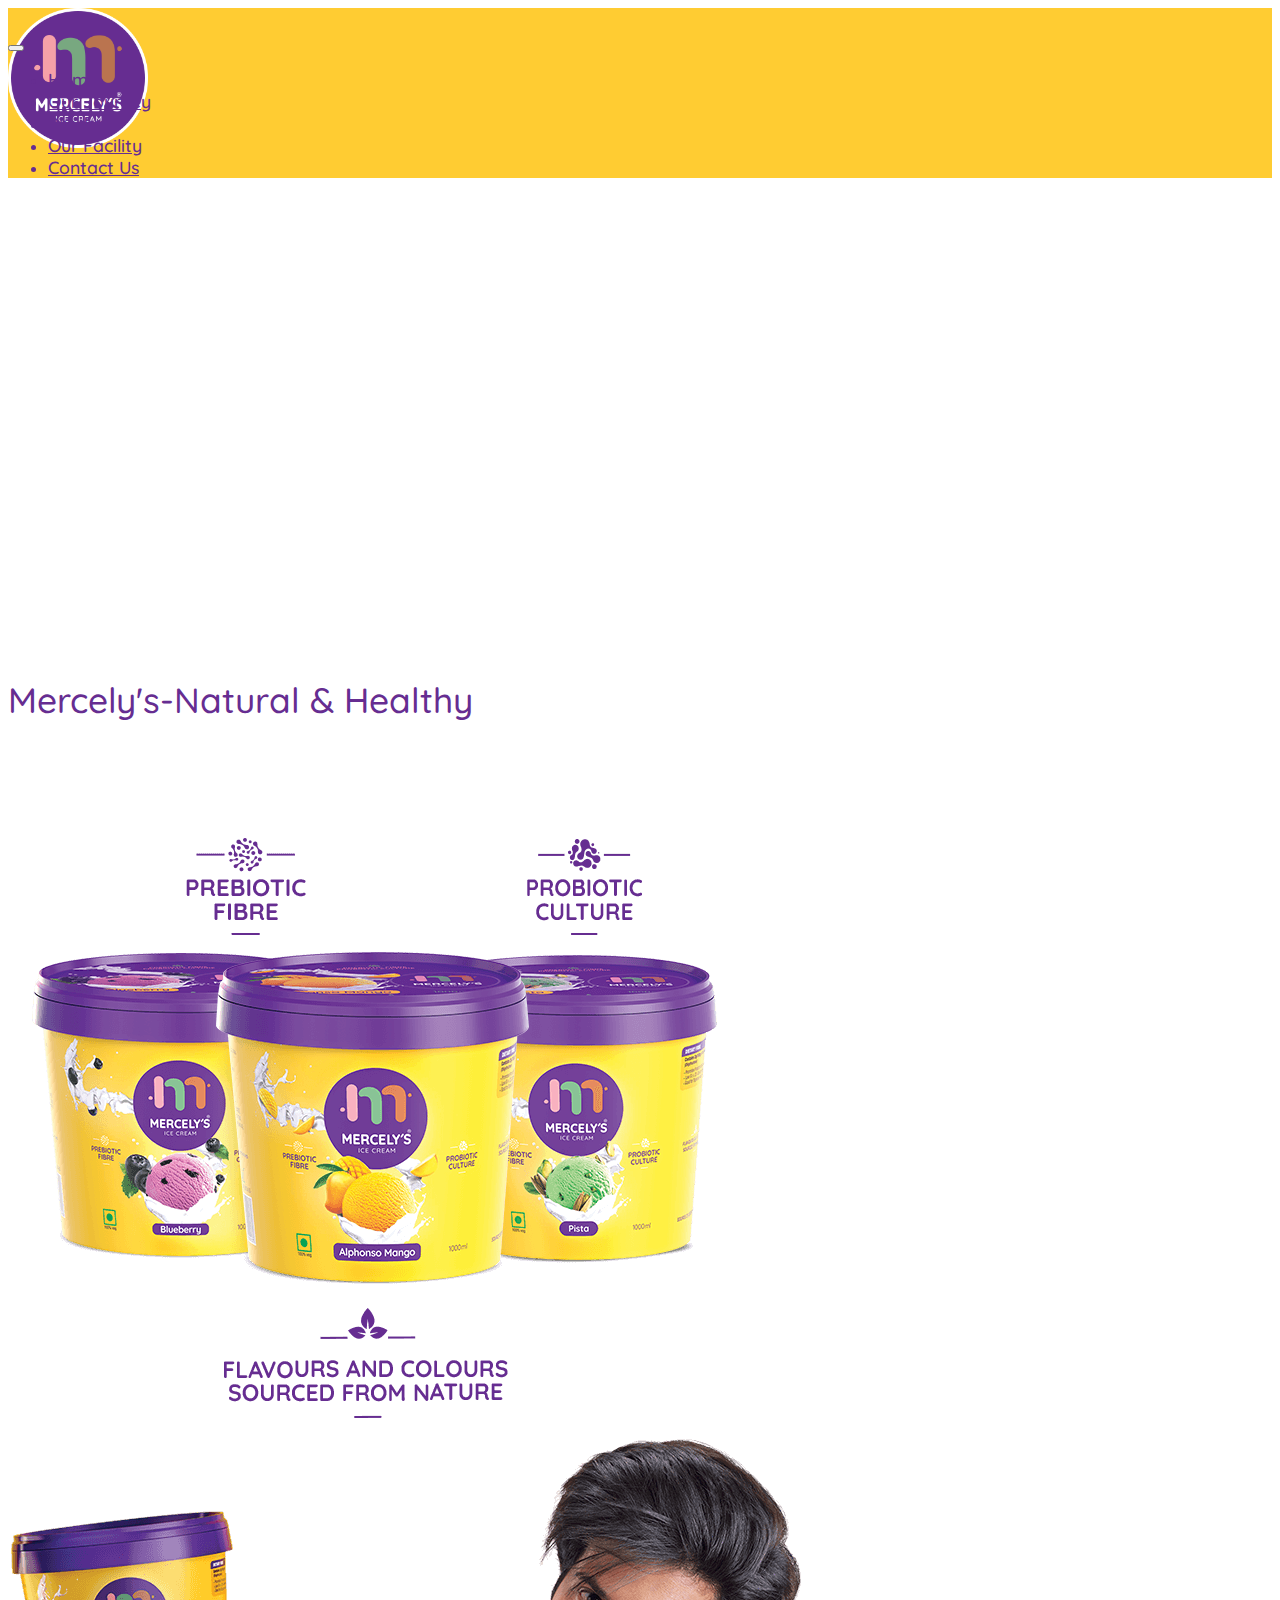
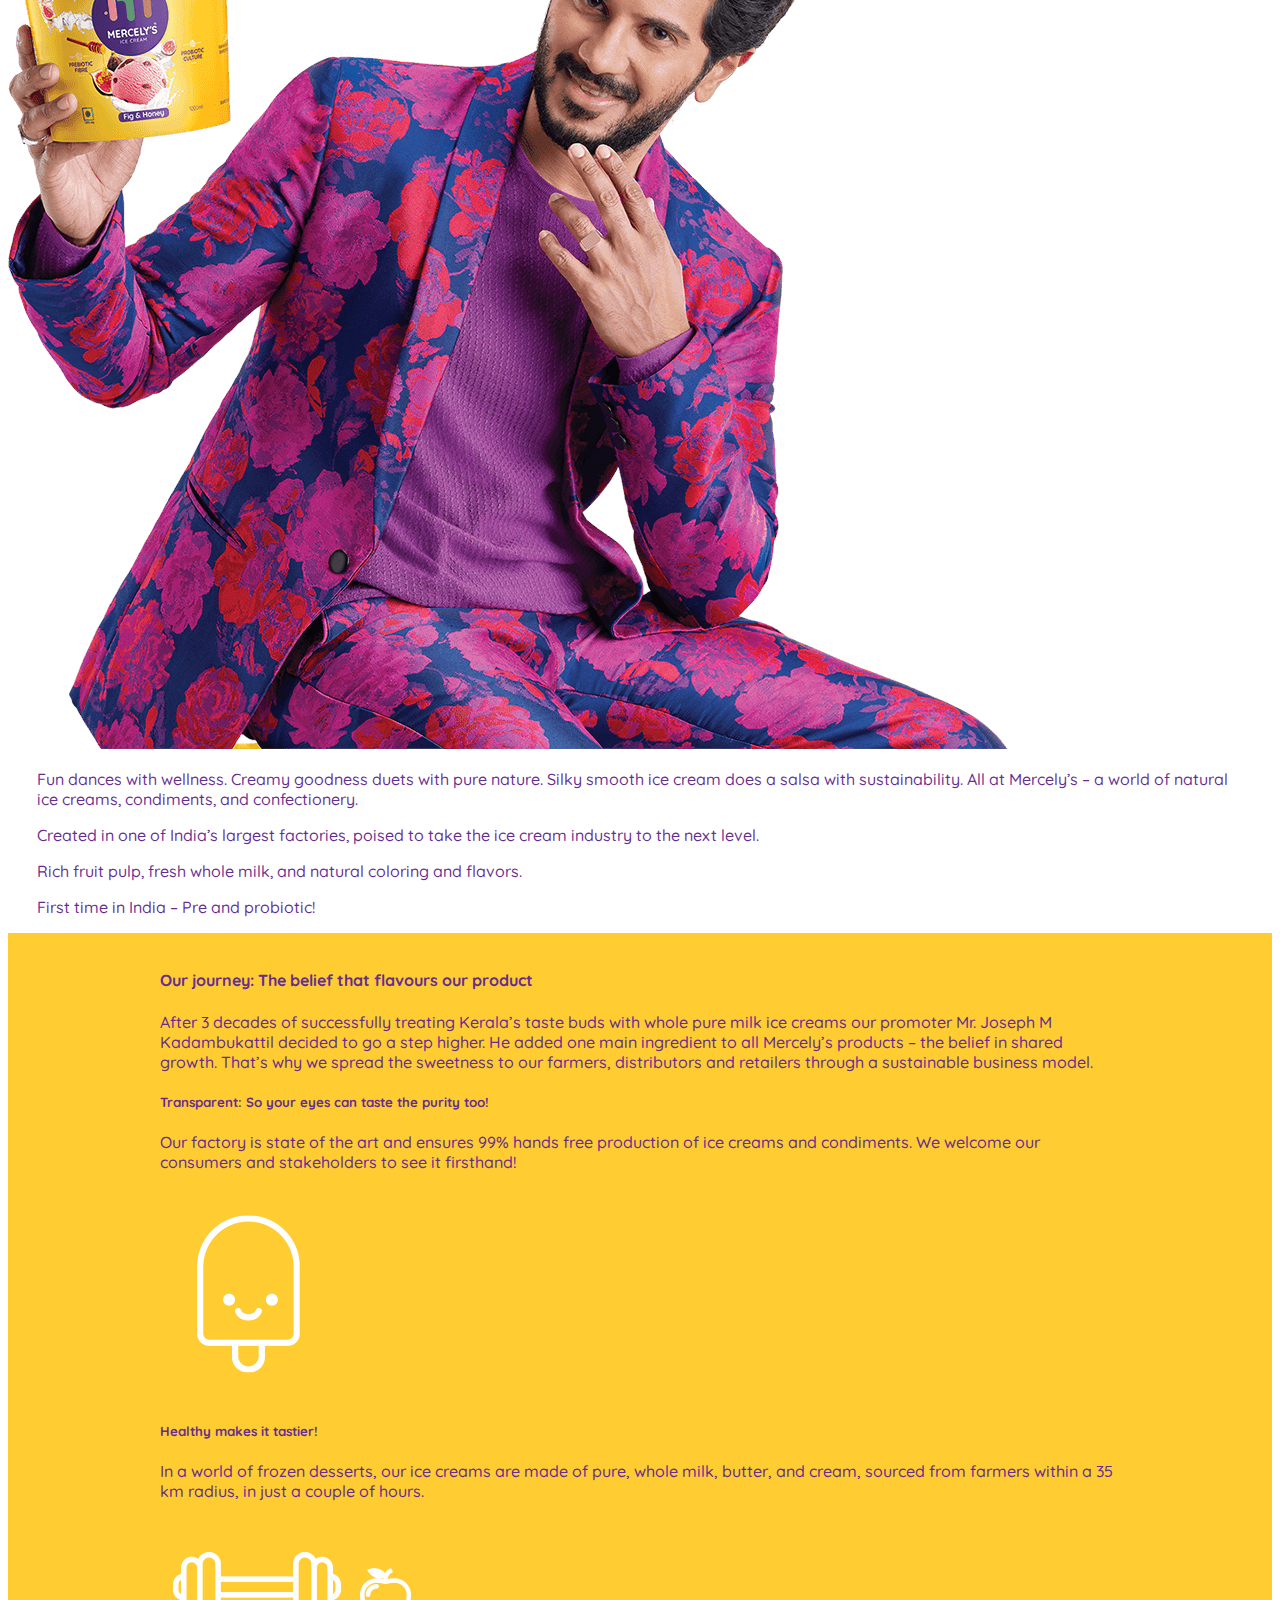
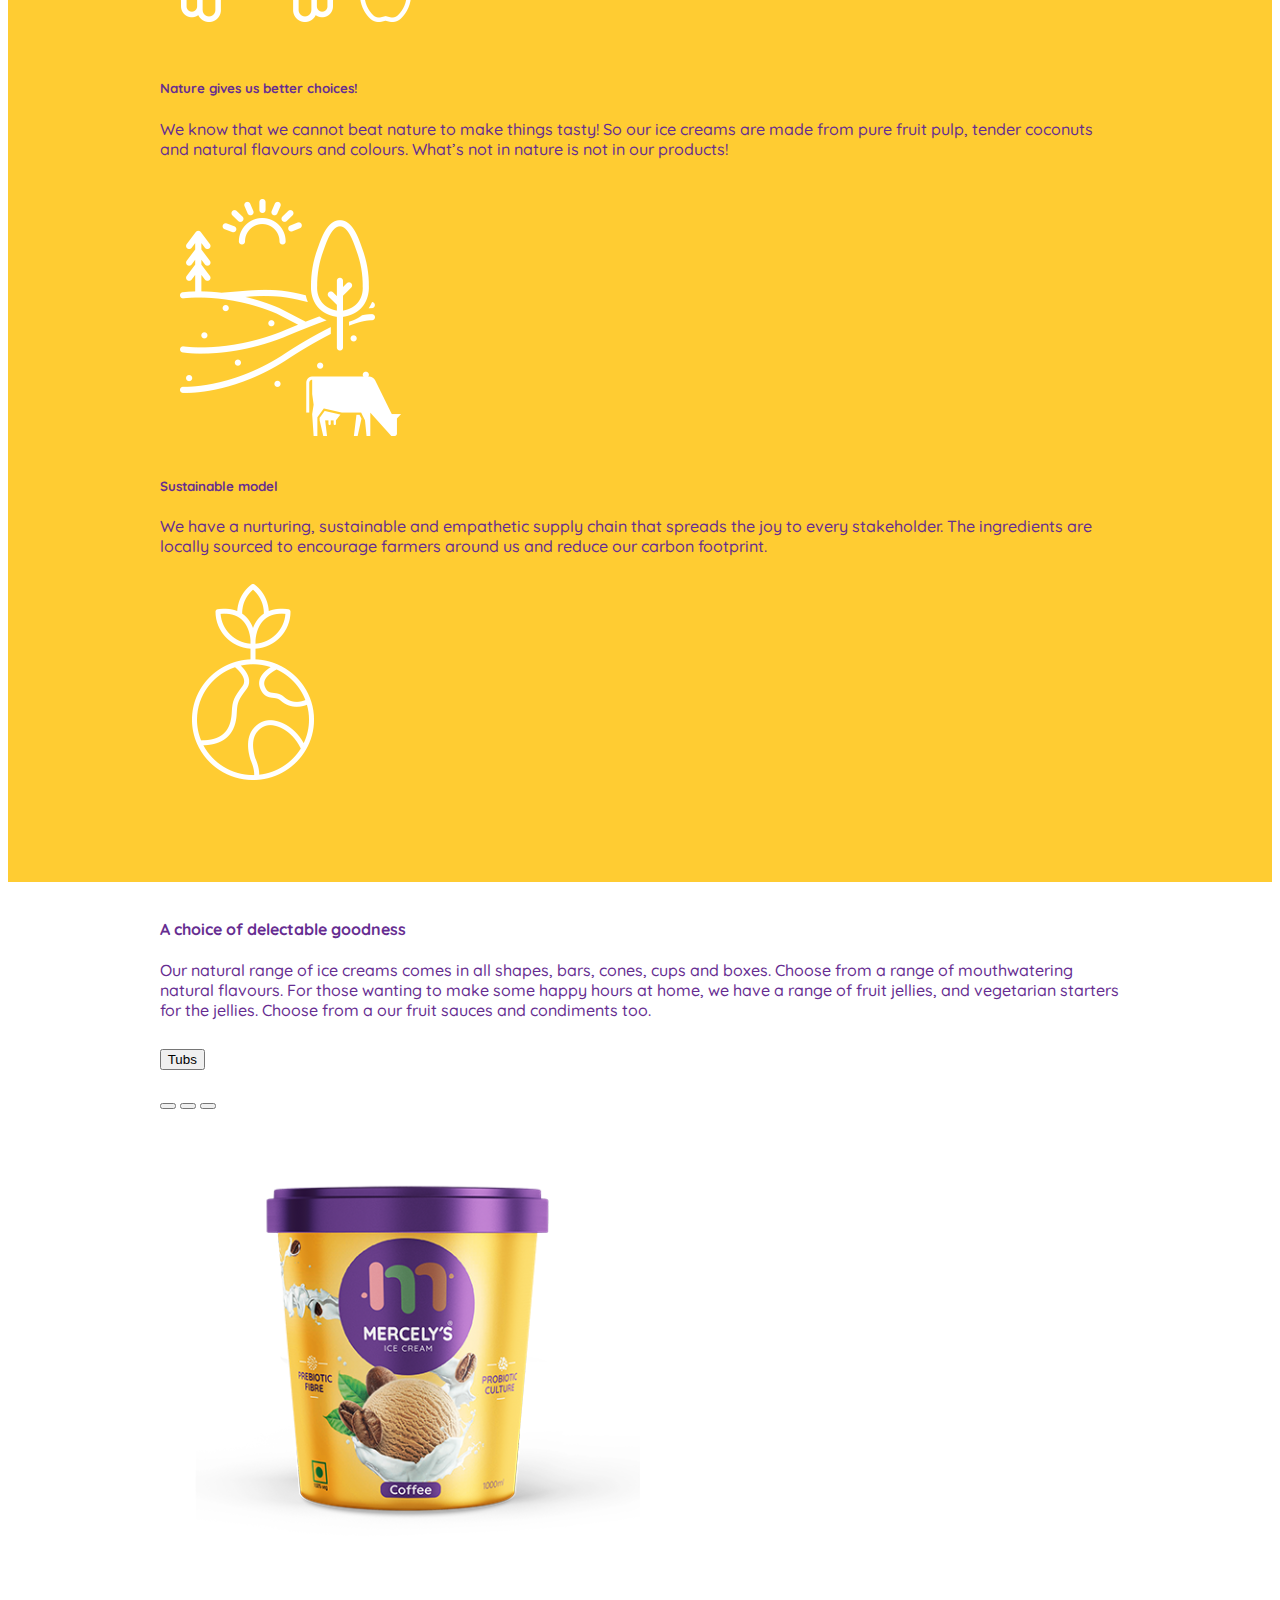
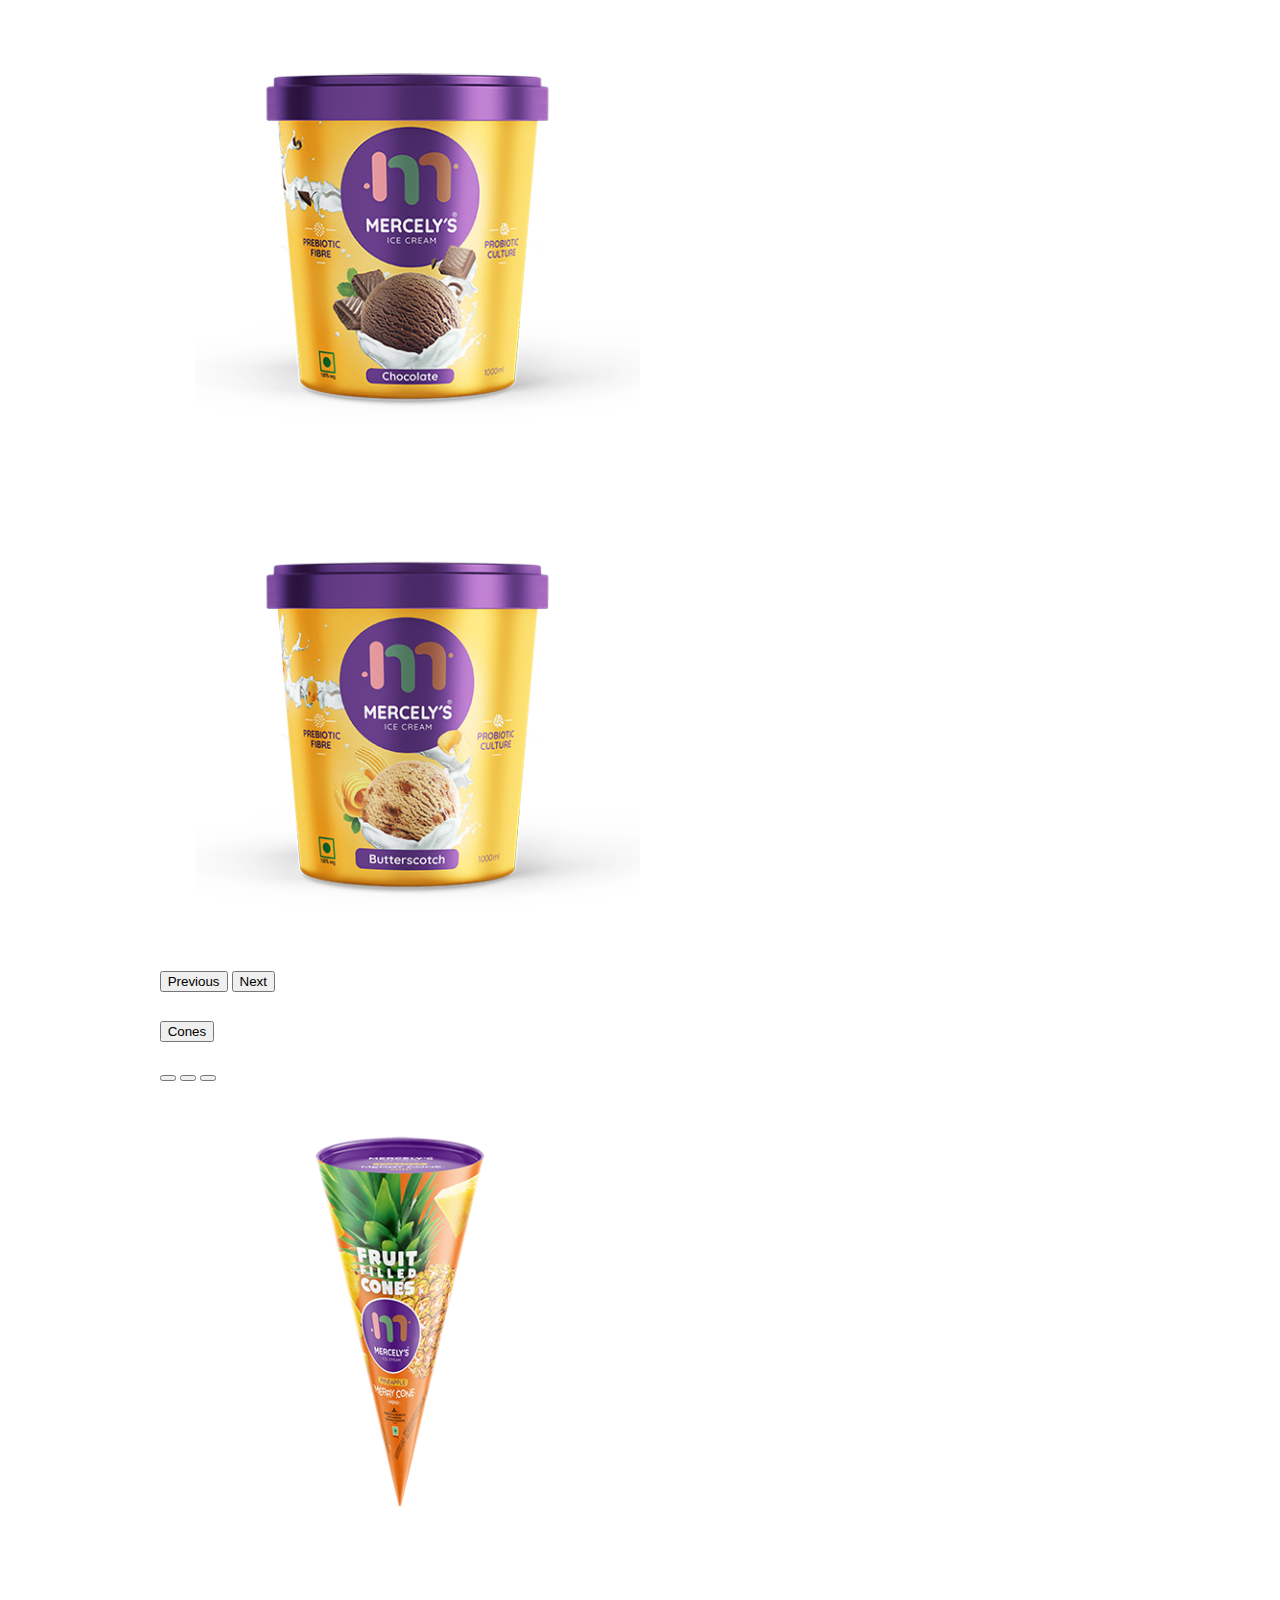
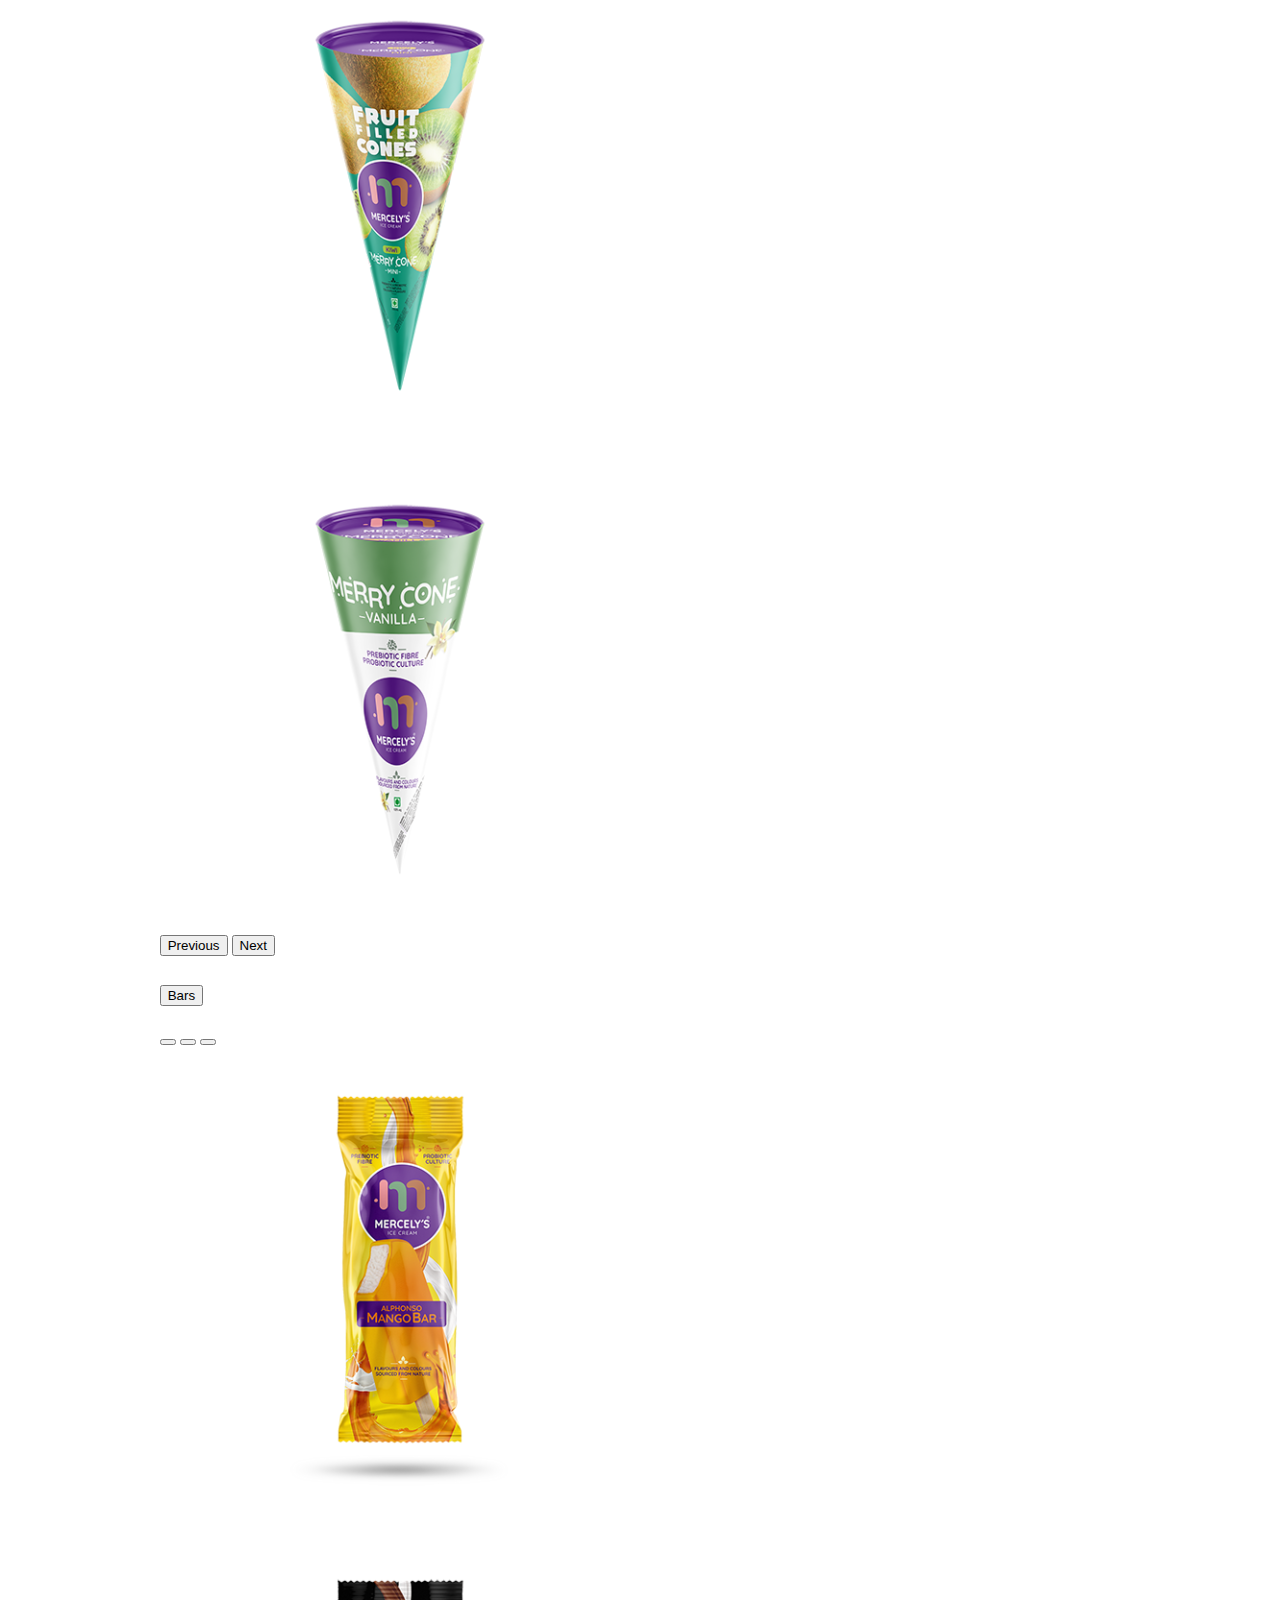
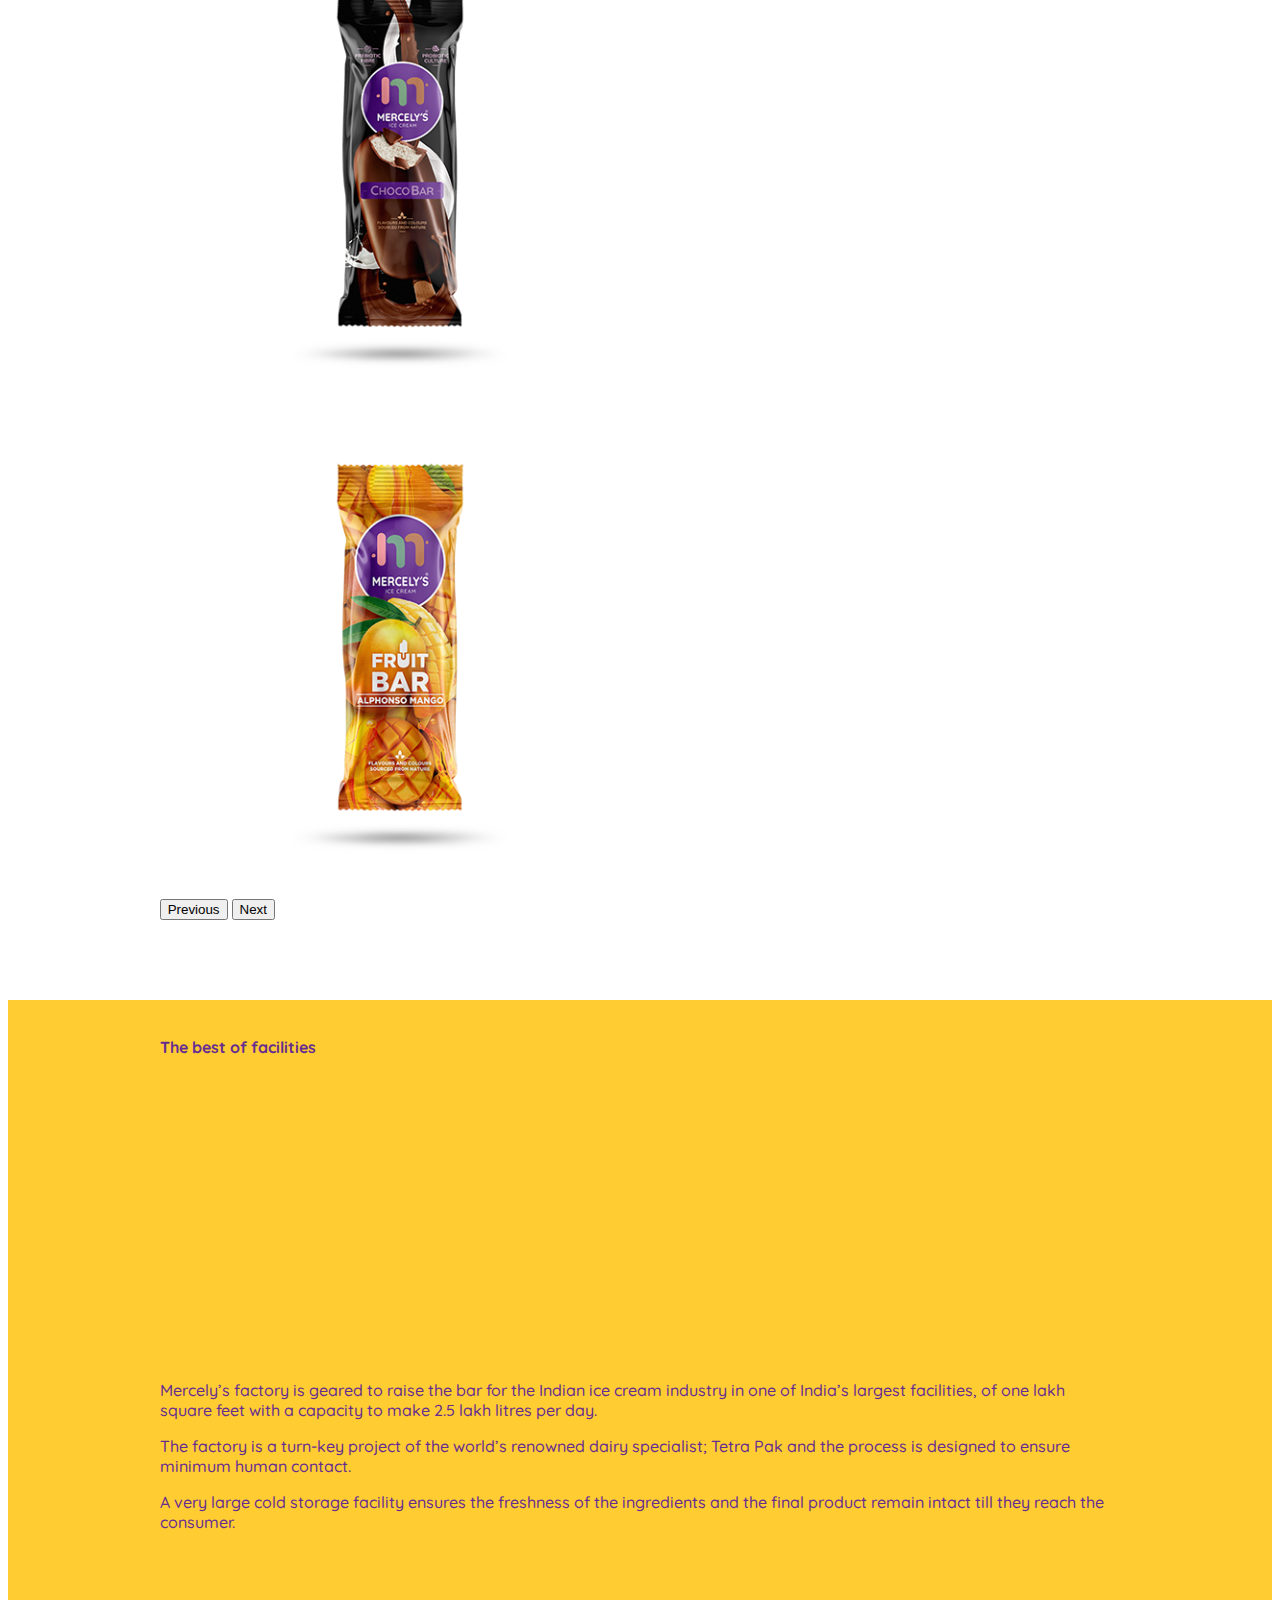
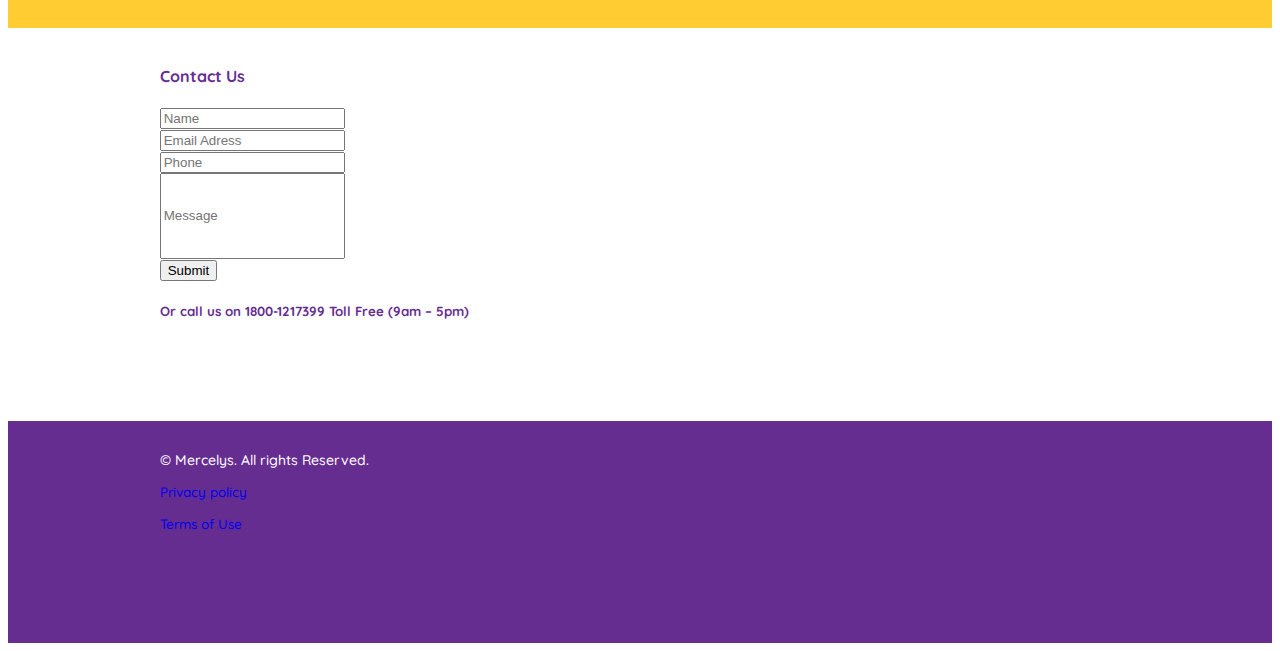
<file: index.html>
<!DOCTYPE html>
<html lang="en">
<head>
    <meta charset="UTF-8">
    <meta http-equiv="X-UA-Compatible" content="IE=edge">
    <meta name="viewport" content="width=device-width, initial-scale=1.0">
    <title>Merceleys Ice-cream</title>
    <link rel="stylesheet" href="style.css">
    <link href="https://cdn.jsdelivr.net/npm/bootstrap@5.3.0-alpha3/dist/css/bootstrap.min.css" rel="stylesheet" integrity="sha384-KK94CHFLLe+nY2dmCWGMq91rCGa5gtU4mk92HdvYe+M/SXH301p5ILy+dN9+nJOZ" crossorigin="anonymous">

</head>
<body>
    
    <header>
        <div class="container-fluid">
        <div class="row px-5  py-3" id="row1">
            <div class="col-lg-4 col-xl-6 col-9 ">
                <img class="logo " src="images/Mercelys-logo.png" alt="">
               
            </div>
           
            <div class="col-lg-8 col-xl-6 col-3 my-auto">
                <nav class="navbar navbar-expand-lg">
                <div class="container-fluid">
                  <button class="navbar-toggler ml-auto" type="button" data-bs-toggle="collapse" data-bs-target="#navbarSupportedContent" aria-controls="navbarSupportedContent" aria-expanded="false" aria-label="Toggle navigation">
                    <span class="navbar-toggler-icon"></span>
                  </button>
                  <div class="collapse navbar-collapse" id="navbarSupportedContent">
                    <ul class="navbar-nav me-auto">
                        <li class="nav-item active">
                          <a class="nav-link fw-bold fs-6" href="#Home">Home</a>
                        </li>
                        <li class="nav-item">
                          <a class="nav-link fw-bold" href="#Our-journey">Our Journey</a>
                        </li>
                        <li class="nav-item">
                            <a class="nav-link fw-bold" href="#Product">Product</a>
                          </li>
                          <li class="nav-item">
                            <a class="nav-link fw-bold" href="#Our-facility">Our Facility</a>
                          </li>
                          <li class="nav-item">
                            <a class="nav-link fw-bold" href="#Contact-us">Contact Us</a>
                          </li>
                      
                      </ul>
                  </div>
                </div>
              </nav></div>
            </div>

           
        </div>
    </header>

    <section id="Home">
        <div class="container-fluid">
            <div class="row justify-content-center bg-white mt-4 pt-5" id="row2">
                <div>
                <h6 class="text-center fw-bold fs-3">Mercely's-Natural & Healthy</h6>
                </div>
            </div>
        </div>
        <div class="container mt-2">
            <div class="row justify-content-evenly">
                <div class="col-lg-5"><img src="images/img1.png" alt="" class="imagemain img-fluid text-center max-width: 100% height: auto;"></div>
                <div class="col-lg-5"><img src="images/img2.png" alt=""  class="imagemain img-fluid text-center max-width: 100% height: auto;"></div>
            </div>
        </div>
        <div class="container text-center mt-5 pt-3" id="para">
          <p>Fun dances with wellness. Creamy goodness duets with pure nature.  Silky smooth ice cream does a salsa with sustainability. All at Mercely’s – a world of natural ice creams, condiments, and confectionery.</p>
          <p>Created in one of India’s largest factories, poised to take the ice cream industry to the next level.</p>
          <p>Rich fruit pulp, fresh whole milk, and natural coloring and flavors. </p>
          <p>First time in India – Pre and probiotic! </p>
        </div>

    </section>

    <section id="Our-journey">
      <h4 class="my-5 fw-bold">Our journey: The belief that flavours our product</h4>
      <p>After 3 decades of successfully treating Kerala’s  taste buds with whole pure milk ice creams our promoter Mr. Joseph M Kadambukattil  decided to go a step higher. He added one main ingredient to all Mercely’s products – the belief in shared growth.  That’s why we spread the sweetness to our farmers, distributors and retailers through a sustainable business model. </p>
      
        <div class="row">
          <div class="col-lg-3 col-sm-6">
            <h5 class="my-5 fw-bold">Transparent: So your eyes can taste the purity too!</h5>
            <p>Our factory is state of the art and ensures 99% hands free production of ice creams and condiments. We welcome our consumers and stakeholders to see it firsthand! </p>
          </div>
          <div class="col-lg-3 col-sm-6">
            <img src="images/icon1.png" alt="">
          </div>

          <div class="col-lg-3 col-sm-6">
            <h5 class="my-5 fw-bold">Healthy makes it tastier!</h5>
            <p>In a world of frozen desserts, our ice creams are made of pure, whole milk, butter, and cream, sourced from farmers within a 35 km radius, in just a couple of hours. </p>
          </div>
          <div class="col-lg-3 col-sm-6">
            <img src="images/icon2.png" alt="">
          </div>

          <div class="col-lg-3 col-sm-6">
            <h5 class="my-5 fw-bold">Nature gives us better choices!</h5>
            <p>We know that we cannot beat nature to make things tasty! So our ice creams are made from pure fruit pulp, tender coconuts and natural flavours and colours. What’s not in nature is not in our products! </p>
          </div>
          <div class="col-lg-3 col-sm-6">
            <img src="images/icon3.png" alt="">
          </div>

          <div class="col-lg-3 col-sm-6">
            <h5 class="my-5 fw-bold">Sustainable model</h5>
            <p>We have a nurturing, sustainable and empathetic supply chain that spreads the joy to every stakeholder. The ingredients are locally sourced to encourage farmers around us and reduce our carbon footprint. </p>
          </div>
          <div class="col-lg-3 col-sm-6">
            <img src="images/icon4.png" alt="">
          </div>

        </div>
     
    </section>

    <section id="Product" >
      <h4 class="my-5 fw-bold">A choice of delectable goodness</h4>
      <p class="fw-bold">Our natural range of ice creams comes in all shapes, bars, cones, cups and boxes.  Choose from a range of mouthwatering natural flavours.   For those wanting to make some happy hours at home, we have a range of fruit jellies, and vegetarian starters for the jellies.  Choose from a our fruit sauces and condiments too. </p>
      <div class="row ">
        <!-- First Accordion -->
<div class="accordion mt-3 " id="accordionExample">
  <div class="accordion-item">
    <h2 class="accordion-header" id="headingOne">
      <button class="accordion-button" type="button" data-bs-toggle="collapse" data-bs-target="#collapseOne" aria-expanded="true" aria-controls="collapseOne">
        Tubs
      </button>
    </h2>
    <div id="collapseOne" class="accordion-collapse collapse show" aria-labelledby="headingOne" data-bs-parent="#accordionExample">
      <div class="accordion-body">
        <div id="carouselExampleIndicators" class="carousel slide" data-bs-ride="carousel">
          <div class="carousel-indicators">
            <button type="button" data-bs-target="#carouselExampleIndicators" data-bs-slide-to="0" class="active" aria-current="true" aria-label="Slide 1"></button>
            <button type="button" data-bs-target="#carouselExampleIndicators" data-bs-slide-to="1" aria-label="Slide 2"></button>
            <button type="button" data-bs-target="#carouselExampleIndicators" data-bs-slide-to="2" aria-label="Slide 3"></button>
          </div>
          <div class="carousel-inner">
            <div class="carousel-item active">
              <img src="images/1.2.png" class="d-block w-100 mx-auto" id="car-img" alt="...">
            </div>
            <div class="carousel-item">
              <img src="images/1.3.png" class="d-block w-100 mx-auto" id="car-img" alt="...">
            </div>
            <div class="carousel-item">
              <img src="images/1.5.png" class="d-block w-100 mx-auto" id="car-img" alt="...">
            </div>
          </div>
          <button class="carousel-control-prev" type="button" data-bs-target="#carouselExampleIndicators" data-bs-slide="prev">
            <span class="carousel-control-prev-icon" aria-hidden="true"></span>
            <span class="visually-hidden">Previous</span>
          </button>
          <button class="carousel-control-next" type="button" data-bs-target="#carouselExampleIndicators" data-bs-slide="next">
            <span class="carousel-control-next-icon" aria-hidden="true"></span>
            <span class="visually-hidden">Next</span>
          </button>
        </div>
      </div>
    </div>
  </div>
</div>

  <!-- Second Accordion -->
  <div class="accordion mt-3" id="accordionExample">
  <div class="accordion-item ">
    <h2 class="accordion-header" id="headingTwo">
      <button class="accordion-button collapsed" type="button" data-bs-toggle="collapse" data-bs-target="#collapseTwo" aria-expanded="false" aria-controls="collapseTwo">
        Cones
      </button>
    </h2>
    <div id="collapseTwo" class="accordion-collapse collapse" aria-labelledby="headingTwo" data-bs-parent="#accordionExample2">
      <div class="accordion-body">
        <div id="carouselExampleIndicators2" class="carousel slide" data-bs-ride="carousel">
          <div class="carousel-indicators">
            <button type="button" data-bs-target="#carouselExampleIndicators2" data-bs-slide-to="0" class="active" aria-current="true" aria-label="Slide 1"></button>
            <button type="button" data-bs-target="#carouselExampleIndicators2" data-bs-slide-to="1" aria-label="Slide 2"></button>
            <button type="button" data-bs-target="#carouselExampleIndicators2" data-bs-slide-to="2" aria-label="Slide 3"></button>
          </div>
          <div class="carousel-inner">
            <div class="carousel-item active">
              <img src="images/2.2.png" class="d-block w-100 mx-auto" id="car-img" alt="...">
            </div>
            <div class="carousel-item">
              <img src="images/2.3.png" class="d-block w-100 mx-auto" id="car-img" alt="...">
            </div>
            <div class="carousel-item">
              <img src="images/2.4.png" class="d-block w-100 mx-auto" id="car-img" alt="...">
            </div>
          </div>
          <button class="carousel-control-prev" type="button" data-bs-target="#carouselExampleIndicators2" data-bs-slide="prev">
            <span class="carousel-control-prev-icon" aria-hidden="true"></span>
            <span class="visually-hidden">Previous</span>
          </button>
          <button class="carousel-control-next" type="button" data-bs-target="#carouselExampleIndicators2" data-bs-slide="next">
            <span class="carousel-control-next-icon" aria-hidden="true"></span>
            <span class="visually-hidden">Next</span>
          </button>
        </div>
      </div>
    </div>
  </div>
</div>
  <!-- Third Accordion -->
  <div class="accordion mt-3" id="accordionExample">
  <div class="accordion-item">
    <h2 class="accordion-header" id="headingThree">
      <button class="accordion-button collapsed" type="button" data-bs-toggle="collapse" data-bs-target="#collapseThree" aria-expanded="false" aria-controls="collapseThree">
        Bars
      </button>
    </h2>
    <div id="collapseThree" class="accordion-collapse collapse" aria-labelledby="headingThree" data-bs-parent="#accordionExample3">
      <div class="accordion-body">
        <div id="carouselExampleIndicators3" class="carousel slide" data-bs-ride="carousel">
          <div class="carousel-indicators">
            <button type="button" data-bs-target="#carouselExampleIndicators3" data-bs-slide-to="0" class="active" aria-current="true" aria-label="Slide 1"></button>
            <button type="button" data-bs-target="#carouselExampleIndicators3" data-bs-slide-to="1" aria-label="Slide 2"></button>
            <button type="button" data-bs-target="#carouselExampleIndicators3" data-bs-slide-to="2" aria-label="Slide 3"></button>
          </div>
          <div class="carousel-inner">
            <div class="carousel-item active">
              <img src="images/3.1.png" class="d-block w-100 mx-auto" id="car-img" alt="...">
            </div>
            <div class="carousel-item">
              <img src="images/3.2.png" class="d-block w-100 mx-auto" id="car-img" alt="...">
            </div>
            <div class="carousel-item">
              <img src="images/3.3.png" class="d-block w-100 mx-auto" id="car-img" alt="...">
            </div>
          </div>
          <button class="carousel-control-prev" type="button" data-bs-target="#carouselExampleIndicators3" data-bs-slide="prev">
            <span class="carousel-control-prev-icon" aria-hidden="true"></span>
            <span class="visually-hidden">Previous</span>
          </button>
          <button class="carousel-control-next" type="button" data-bs-target="#carouselExampleIndicators3" data-bs-slide="next">
            <span class="carousel-control-next-icon" aria-hidden="true"></span>
            <span class="visually-hidden">Next</span>
          </button>
        </div>
        </div>
      </div>
     </div>        
    </div>
  </div>
  </div>
         
     </div>
    </section>


    <section id="Our-facility">
      <h4 class="my-5 fw-bold">The best of facilities </h4>
      <div class="row">
        <div class="col-lg-6 ">
          <iframe width="100%" height="282" src="https://www.youtube.com/embed/sfGPKCJj3T8" title="See How Mercely&#39;s Ice Cream Is Made" frameborder="0" allow="accelerometer; autoplay; clipboard-write; encrypted-media; gyroscope; picture-in-picture; web-share" allowfullscreen></iframe>        </div>
        <div class="col-lg-6 ">
          <p>Mercely’s factory is geared to raise the bar for the Indian ice cream industry in one of India’s largest facilities, of one lakh square feet with a capacity to make 2.5 lakh litres per day.</p>
          <p>The factory is a turn-key project of the world’s renowned dairy specialist; Tetra Pak and the process is designed to ensure minimum human contact.</p>
          <p>A very large cold storage facility ensures the freshness of the ingredients and the final product remain intact till they reach the consumer.</p>
        </div>
      </div>
    </section>

    <section id="Contact-us">
      <h4 class="my-5 fw-bold">Contact Us </h4>
      <div class="raw">
        <div class="mb-3">
          <input type="text" class="form-control" id="formGroupInput" placeholder="Name">
        </div>
        <div class="row">
          <div class="col">
            <input type="text" class="form-control" placeholder="Email Adress" aria-label="First name">
          </div>
          <div class="col">
            <input type="text" class="form-control" placeholder="Phone" aria-label="Last name">
          </div>
        </div>
        
        <div class="mb-3 mt-3">
          <input type="text" class="form-control" id="formGroupInput3" placeholder="Message">
        </div>
      </div>

      <div class="raw d-flex justify-content-end">
        <button type="button" class="btn btn-outline-primary">Submit</button>
      </div>
      <h5 class="text-center pt-4 fw-bold">Or call us on 1800-1217399 Toll Free (9am – 5pm)</h5>

    </section>
    
    <section id="footer">
      <div class="row mt-5 pt-3">
        <div class="col-lg-6">
          <p>© Mercelys. All rights Reserved.</p>
        </div>
        <div class="col-lg-6">
          <p><a href="#">Privacy policy</a></p>
          <p><a href="#">Terms of Use</a></p>
        </div>
      </div>

    </section>

    <script src="https://cdn.jsdelivr.net/npm/bootstrap@5.3.0-alpha3/dist/js/bootstrap.bundle.min.js" integrity="sha384-ENjdO4Dr2bkBIFxQpeoTz1HIcje39Wm4jDKdf19U8gI4ddQ3GYNS7NTKfAdVQSZe" crossorigin="anonymous"></script>
</body>
</html>
</file>
<file: style.css>
@import url('https://fonts.googleapis.com/css2?family=Quicksand:wght@300;400;500;600;700&display=swap');


*{
    box-sizing: border-box;
}
body{
    padding: 0;
    font-family: 'Quicksand', sans-serif;
    background: white;
    color: #662d91;
}
#row1 .logo{
   margin-bottom: -120px;
   height: 140px;
   max-height: 140px;
   width: auto;
}
.header{
    background: #662d91!important;
}
#row1{
    padding: auto;
    background: #ffcc32!important;
}
.navbar{
    background-color: #ffcc32!important;
}
.collapse ul li a{
    font-family: 'Quicksand', sans-serif;
    color: #662d91;
    font-size: 1.10rem;
    font-weight: 550;
}
#row2{
    margin-top: 500px;
}
#row2 h6{
    font-family: 'Quicksand', sans-serif;
    color: #662d91;
    font-size: 2.2rem;
    font-weight: 510;
}
#para p{
    
    font-family: 'Quicksand', sans-serif;
    color: #662d91;
    font-size: 1rem;
    font-weight: 480;
    padding: 0px 1.8rem;
}
#Our-journey{
    font-family: 'Quicksand', sans-serif;
    background-color: #ffcc32;
    padding: 1rem 12%;
    color: #662d91;
    padding-bottom: 5rem;
}
#Product{
    font-family: 'Quicksand', sans-serif;
    background-color: #fff;
    padding: 1rem 12%;
    color: #662d91;
    padding-bottom: 5rem;
}
#Our-facility{
    font-family: 'Quicksand', sans-serif;
    background-color: #ffcc32;
    padding: 1rem 12%;
    color: #662d91;
    padding-bottom: 5rem;
}
#carousel-main{
    background-color: #662d91;
}
.card h5{
    font-family: 'Quicksand', sans-serif;
    color: #662d91;
    font-weight: 600;
    font-size: 1.5rem;
   
}
.card img{
    max-width: 20rem;
}
#Contact-us{
    font-family: 'Quicksand', sans-serif;
    background-color: #fff;
    padding: 1rem 12%;
    color: #662d91;
    padding-bottom: 5rem;
}
#formGroupInput3{
    line-height: 6;
}
#footer{
    
    background-color: #662d91;
    padding: 1rem 12%;
    color: #fff;
    padding-bottom: 6rem;
}
#footer p{
    font-size: 14px;
}
#footer p a{
    font-size: 13.5px;
    text-decoration: none;
}
#car-img{
    max-width: 500px;
}
.img-cont{
   
}
#h5{
    color: #662d91;
}
#car-p{
    color: #662d91;
}
.carousel-control-prev-icon{
    background-color: #3e0669;
}
.carousel-control-next-icon{
    background-color: #3e0669;
}
.product-border{
    border-color: #662d91;
    --bs-border-color: #662d91;
    border-width: 10px
}
.border-5 {
    border-width: 32px !important;
  }
p{
    font-weight: 500;
}
</file>
